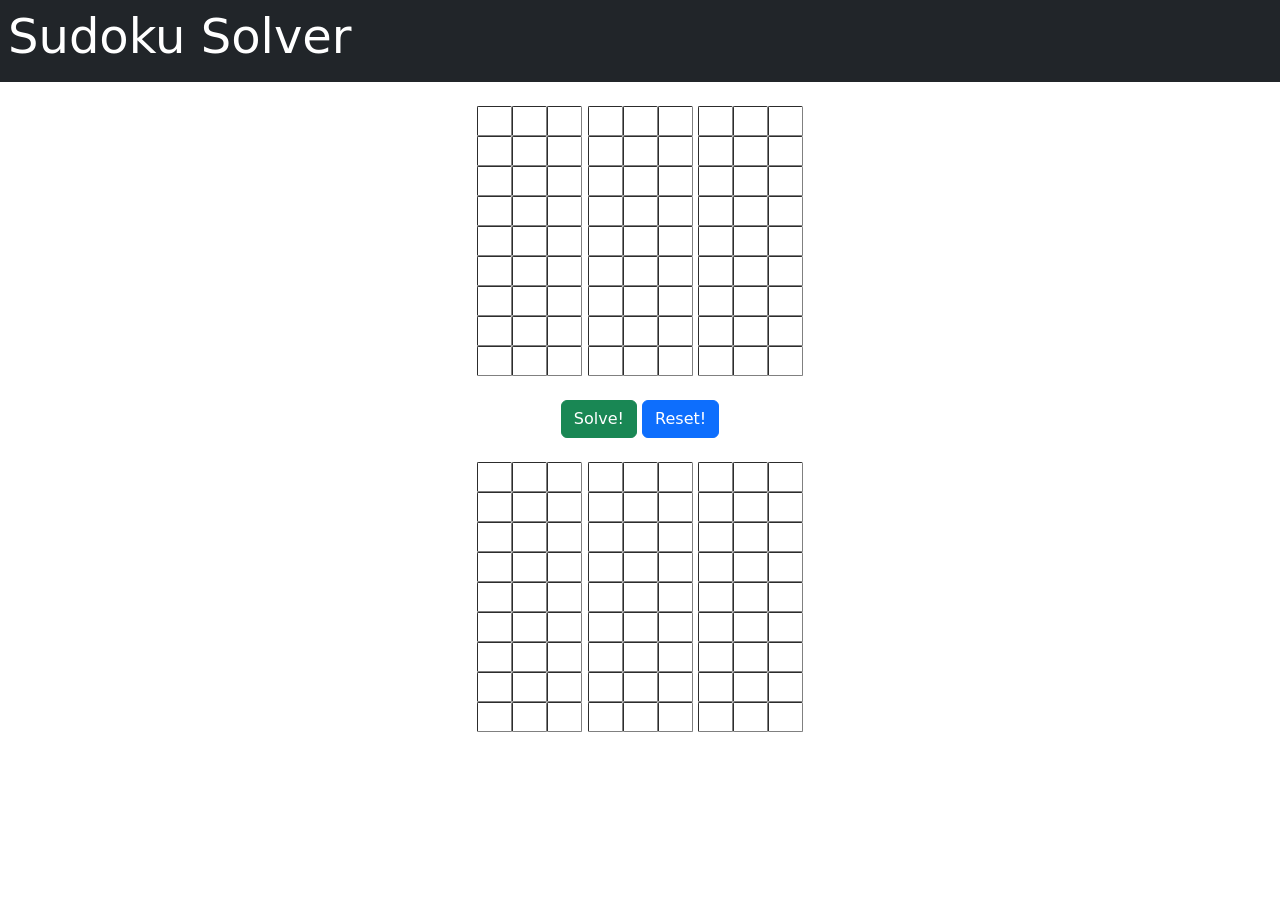
<file: index.html>
<!DOCTYPE HTML>
<html lang = "en">
    <head>
        <title>Sudoku Solver</title>
        <meta charset="utf-8">
        <meta name="viewport" content="width=device-width, initial-scale=1">

        <!-- Latest compiled and minified CSS -->
        <link href="https://cdn.jsdelivr.net/npm/bootstrap@5.1.3/dist/css/bootstrap.min.css" rel="stylesheet">

        <!-- jQuery library -->
        <script src="https://ajax.googleapis.com/ajax/libs/jquery/3.6.0/jquery.min.js"></script>

        <!-- Latest compiled JavaScript -->
        <script src="https://cdn.jsdelivr.net/npm/bootstrap@5.1.3/dist/js/bootstrap.bundle.min.js"></script>

        <!-- Resetting Script -->
        <script src="scripts/resetBoard.js"></script>

        <!-- Solver Script -->
        <script src="scripts/sudokuSolver.js"></script>

        <!-- Board Validator Script -->
        <script src = "scripts/boardValidator.js"></script>

        <!-- Link the stylesheet -->
        <link rel = "stylesheet" href = "css/styleInputOutput.css">
    </head>
<body onload = "resetSudoku()">
  <div class = "container-fluid p-2 bg-dark text-white">
    <h1 class = "display-5">Sudoku Solver</h1>
  </div>
  <br>
  <center>
  <input type="text" id="a1" size="3" class = "inputBox"><input type="text" id="a2" size="3" class = "inputBox"><input type="text" id="a3" size="3" class = "inputBox">
  <input type="text" id="a4" size="3" class = "inputBox"><input type="text" id="a5" size="3" class = "inputBox"><input type="text" id="a6" size="3" class = "inputBox">
  <input type="text" id="a7" size="3" class = "inputBox"><input type="text" id="a8" size="3" class = "inputBox"><input type="text" id="a9" size="3" class = "inputBox">
  <br>
  <input type="text" id="b1" size="3" class = "inputBox"><input type="text" id="b2" size="3" class = "inputBox"><input type="text" id="b3" size="3" class = "inputBox">
  <input type="text" id="b4" size="3" class = "inputBox"><input type="text" id="b5" size="3" class = "inputBox"><input type="text" id="b6" size="3" class = "inputBox">
  <input type="text" id="b7" size="3" class = "inputBox"><input type="text" id="b8" size="3" class = "inputBox"><input type="text" id="b9" size="3" class = "inputBox">
  <br>
  <input type="text" id="c1" size="3" class = "inputBox"><input type="text" id="c2" size="3" class = "inputBox"><input type="text" id="c3" size="3" class = "inputBox">
  <input type="text" id="c4" size="3" class = "inputBox"><input type="text" id="c5" size="3" class = "inputBox"><input type="text" id="c6" size="3" class = "inputBox">
  <input type="text" id="c7" size="3" class = "inputBox"><input type="text" id="c8" size="3" class = "inputBox"><input type="text" id="c9" size="3" class = "inputBox">
  <br>
  <input type="text" id="d1" size="3" class = "inputBox"><input type="text" id="d2" size="3" class = "inputBox"><input type="text" id="d3" size="3" class = "inputBox">
  <input type="text" id="d4" size="3" class = "inputBox"><input type="text" id="d5" size="3" class = "inputBox"><input type="text" id="d6" size="3" class = "inputBox">
  <input type="text" id="d7" size="3" class = "inputBox"><input type="text" id="d8" size="3" class = "inputBox"><input type="text" id="d9" size="3" class = "inputBox">
  <br>
  <input type="text" id="e1" size="3" class = "inputBox"><input type="text" id="e2" size="3" class = "inputBox"><input type="text" id="e3" size="3" class = "inputBox">
  <input type="text" id="e4" size="3" class = "inputBox"><input type="text" id="e5" size="3" class = "inputBox"><input type="text" id="e6" size="3" class = "inputBox">
  <input type="text" id="e7" size="3" class = "inputBox"><input type="text" id="e8" size="3" class = "inputBox"><input type="text" id="e9" size="3" class = "inputBox">
  <br>
  <input type="text" id="f1" size="3" class = "inputBox"><input type="text" id="f2" size="3" class = "inputBox"><input type="text" id="f3" size="3" class = "inputBox">
  <input type="text" id="f4" size="3" class = "inputBox"><input type="text" id="f5" size="3" class = "inputBox"><input type="text" id="f6" size="3" class = "inputBox">
  <input type="text" id="f7" size="3" class = "inputBox"><input type="text" id="f8" size="3" class = "inputBox"><input type="text" id="f9" size="3" class = "inputBox">
  <br>
  <input type="text" id="g1" size="3" class = "inputBox"><input type="text" id="g2" size="3" class = "inputBox"><input type="text" id="g3" size="3" class = "inputBox">
  <input type="text" id="g4" size="3" class = "inputBox"><input type="text" id="g5" size="3" class = "inputBox"><input type="text" id="g6" size="3" class = "inputBox">
  <input type="text" id="g7" size="3" class = "inputBox"><input type="text" id="g8" size="3" class = "inputBox"><input type="text" id="g9" size="3" class = "inputBox">
  <br>
  <input type="text" id="h1" size="3" class = "inputBox"><input type="text" id="h2" size="3" class = "inputBox"><input type="text" id="h3" size="3" class = "inputBox">
  <input type="text" id="h4" size="3" class = "inputBox"><input type="text" id="h5" size="3" class = "inputBox"><input type="text" id="h6" size="3" class = "inputBox">
  <input type="text" id="h7" size="3" class = "inputBox"><input type="text" id="h8" size="3" class = "inputBox"><input type="text" id="h9" size="3" class = "inputBox">
  <br>
  <input type="text" id="i1" size="3" class = "inputBox"><input type="text" id="i2" size="3" class = "inputBox"><input type="text" id="i3" size="3" class = "inputBox">
  <input type="text" id="i4" size="3" class = "inputBox"><input type="text" id="i5" size="3" class = "inputBox"><input type="text" id="i6" size="3" class = "inputBox">
  <input type="text" id="i7" size="3" class = "inputBox"><input type="text" id="i8" size="3" class = "inputBox"><input type="text" id="i9" size="3" class = "inputBox">
  <br>
  <br>
  <button type = "Button" class = "btn btn-success" onclick="solveSudoku()">Solve!</button>
  <button type = "Button" class = "btn btn-primary" onclick="resetSudoku()">Reset!</button>
  <br>
  <br>
  <input type="text" id="m1" size="3" class = "outputBox" readonly><input type="text" id="m2" size="3" class = "outputBox" readonly><input type="text" id="m3" size="3" class = "outputBox" readonly>
  <input type="text" id="m4" size="3" class = "outputBox" readonly><input type="text" id="m5" size="3" class = "outputBox" readonly><input type="text" id="m6" size="3" class = "outputBox" readonly>
  <input type="text" id="m7" size="3" class = "outputBox" readonly><input type="text" id="m8" size="3" class = "outputBox" readonly><input type="text" id="m9" size="3" class = "outputBox" readonly>
  <br>
  <input type="text" id="n1" size="3" class = "outputBox" readonly><input type="text" id="n2" size="3" class = "outputBox" readonly><input type="text" id="n3" size="3" class = "outputBox" readonly>
  <input type="text" id="n4" size="3" class = "outputBox" readonly><input type="text" id="n5" size="3" class = "outputBox" readonly><input type="text" id="n6" size="3" class = "outputBox" readonly>
  <input type="text" id="n7" size="3" class = "outputBox" readonly><input type="text" id="n8" size="3" class = "outputBox" readonly><input type="text" id="n9" size="3" class = "outputBox" readonly>
  <br>
  <input type="text" id="o1" size="3" class = "outputBox" readonly><input type="text" id="o2" size="3" class = "outputBox" readonly><input type="text" id="o3" size="3" class = "outputBox" readonly>
  <input type="text" id="o4" size="3" class = "outputBox" readonly><input type="text" id="o5" size="3" class = "outputBox" readonly><input type="text" id="o6" size="3" class = "outputBox" readonly>
  <input type="text" id="o7" size="3" class = "outputBox" readonly><input type="text" id="o8" size="3" class = "outputBox" readonly><input type="text" id="o9" size="3" class = "outputBox" readonly>
  <br>
  <input type="text" id="p1" size="3" class = "outputBox" readonly><input type="text" id="p2" size="3" class = "outputBox" readonly><input type="text" id="p3" size="3" class = "outputBox" readonly>
  <input type="text" id="p4" size="3" class = "outputBox" readonly><input type="text" id="p5" size="3" class = "outputBox" readonly><input type="text" id="p6" size="3" class = "outputBox" readonly>
  <input type="text" id="p7" size="3" class = "outputBox" readonly><input type="text" id="p8" size="3" class = "outputBox" readonly><input type="text" id="p9" size="3" class = "outputBox" readonly>
  <br>
  <input type="text" id="q1" size="3" class = "outputBox" readonly><input type="text" id="q2" size="3" class = "outputBox" readonly><input type="text" id="q3" size="3" class = "outputBox" readonly>
  <input type="text" id="q4" size="3" class = "outputBox" readonly><input type="text" id="q5" size="3" class = "outputBox" readonly><input type="text" id="q6" size="3" class = "outputBox" readonly>
  <input type="text" id="q7" size="3" class = "outputBox" readonly><input type="text" id="q8" size="3" class = "outputBox" readonly><input type="text" id="q9" size="3" class = "outputBox" readonly>
  <br>
  <input type="text" id="r1" size="3" class = "outputBox" readonly><input type="text" id="r2" size="3" class = "outputBox" readonly><input type="text" id="r3" size="3" class = "outputBox" readonly>
  <input type="text" id="r4" size="3" class = "outputBox" readonly><input type="text" id="r5" size="3" class = "outputBox" readonly><input type="text" id="r6" size="3" class = "outputBox" readonly>
  <input type="text" id="r7" size="3" class = "outputBox" readonly><input type="text" id="r8" size="3" class = "outputBox" readonly><input type="text" id="r9" size="3" class = "outputBox" readonly>
  <br>
  <input type="text" id="s1" size="3" class = "outputBox" readonly><input type="text" id="s2" size="3" class = "outputBox" readonly><input type="text" id="s3" size="3" class = "outputBox" readonly>
  <input type="text" id="s4" size="3" class = "outputBox" readonly><input type="text" id="s5" size="3" class = "outputBox" readonly><input type="text" id="s6" size="3" class = "outputBox" readonly>
  <input type="text" id="s7" size="3" class = "outputBox" readonly><input type="text" id="s8" size="3" class = "outputBox" readonly><input type="text" id="s9" size="3" class = "outputBox" readonly>
  <br>
  <input type="text" id="t1" size="3" class = "outputBox" readonly><input type="text" id="t2" size="3" class = "outputBox" readonly><input type="text" id="t3" size="3" class = "outputBox" readonly>
  <input type="text" id="t4" size="3" class = "outputBox" readonly><input type="text" id="t5" size="3" class = "outputBox" readonly><input type="text" id="t6" size="3" class = "outputBox" readonly>
  <input type="text" id="t7" size="3" class = "outputBox" readonly><input type="text" id="t8" size="3" class = "outputBox" readonly><input type="text" id="t9" size="3" class = "outputBox" readonly>
  <br>
  <input type="text" id="u1" size="3" class = "outputBox" readonly><input type="text" id="u2" size="3" class = "outputBox" readonly><input type="text" id="u3" size="3" class = "outputBox" readonly>
  <input type="text" id="u4" size="3" class = "outputBox" readonly><input type="text" id="u5" size="3" class = "outputBox" readonly><input type="text" id="u6" size="3" class = "outputBox" readonly>
  <input type="text" id="u7" size="3" class = "outputBox" readonly><input type="text" id="u8" size="3" class = "outputBox" readonly><input type="text" id="u9" size="3" class = "outputBox" readonly>
  <br>
  <br>

  <div class = "container-fluid bg-dark" id = "resultDivMessage">
  <p id = "resultMessage"></p>
  </div>
  </center>
</body>
</html>

<script>

  function solveSudoku() {

      resetOutputArea();

      let a1 = Number (document.getElementById("a1").value);
      let a2 = Number (document.getElementById("a2").value);
      let a3 = Number (document.getElementById("a3").value);
      let a4 = Number (document.getElementById("a4").value);
      let a5 = Number (document.getElementById("a5").value);
      let a6 = Number (document.getElementById("a6").value);
      let a7 = Number (document.getElementById("a7").value);
      let a8 = Number (document.getElementById("a8").value);
      let a9 = Number (document.getElementById("a9").value);

      let b1 = Number (document.getElementById("b1").value);
      let b2 = Number (document.getElementById("b2").value);
      let b3 = Number (document.getElementById("b3").value);
      let b4 = Number (document.getElementById("b4").value);
      let b5 = Number (document.getElementById("b5").value);
      let b6 = Number (document.getElementById("b6").value);
      let b7 = Number (document.getElementById("b7").value);
      let b8 = Number (document.getElementById("b8").value);
      let b9 = Number (document.getElementById("b9").value);

      let c1 = Number (document.getElementById("c1").value);
      let c2 = Number (document.getElementById("c2").value);
      let c3 = Number (document.getElementById("c3").value);
      let c4 = Number (document.getElementById("c4").value);
      let c5 = Number (document.getElementById("c5").value);
      let c6 = Number (document.getElementById("c6").value);
      let c7 = Number (document.getElementById("c7").value);
      let c8 = Number (document.getElementById("c8").value);
      let c9 = Number (document.getElementById("c9").value);

      let d1 = Number (document.getElementById("d1").value);
      let d2 = Number (document.getElementById("d2").value);
      let d3 = Number (document.getElementById("d3").value);
      let d4 = Number (document.getElementById("d4").value);
      let d5 = Number (document.getElementById("d5").value);
      let d6 = Number (document.getElementById("d6").value);
      let d7 = Number (document.getElementById("d7").value);
      let d8 = Number (document.getElementById("d8").value);
      let d9 = Number (document.getElementById("d9").value);

      let e1 = Number (document.getElementById("e1").value);
      let e2 = Number (document.getElementById("e2").value);
      let e3 = Number (document.getElementById("e3").value);
      let e4 = Number (document.getElementById("e4").value);
      let e5 = Number (document.getElementById("e5").value);
      let e6 = Number (document.getElementById("e6").value);
      let e7 = Number (document.getElementById("e7").value);
      let e8 = Number (document.getElementById("e8").value);
      let e9 = Number (document.getElementById("e9").value);

      let f1 = Number (document.getElementById("f1").value);
      let f2 = Number (document.getElementById("f2").value);
      let f3 = Number (document.getElementById("f3").value);
      let f4 = Number (document.getElementById("f4").value);
      let f5 = Number (document.getElementById("f5").value);
      let f6 = Number (document.getElementById("f6").value);
      let f7 = Number (document.getElementById("f7").value);
      let f8 = Number (document.getElementById("f8").value);
      let f9 = Number (document.getElementById("f9").value);

      let g1 = Number (document.getElementById("g1").value);
      let g2 = Number (document.getElementById("g2").value);
      let g3 = Number (document.getElementById("g3").value);
      let g4 = Number (document.getElementById("g4").value);
      let g5 = Number (document.getElementById("g5").value);
      let g6 = Number (document.getElementById("g6").value);
      let g7 = Number (document.getElementById("g7").value);
      let g8 = Number (document.getElementById("g8").value);
      let g9 = Number (document.getElementById("g9").value);

      let h1 = Number (document.getElementById("h1").value);
      let h2 = Number (document.getElementById("h2").value);
      let h3 = Number (document.getElementById("h3").value);
      let h4 = Number (document.getElementById("h4").value);
      let h5 = Number (document.getElementById("h5").value);
      let h6 = Number (document.getElementById("h6").value);
      let h7 = Number (document.getElementById("h7").value);
      let h8 = Number (document.getElementById("h8").value);
      let h9 = Number (document.getElementById("h9").value);

      let i1 = Number (document.getElementById("i1").value);
      let i2 = Number (document.getElementById("i2").value);
      let i3 = Number (document.getElementById("i3").value);
      let i4 = Number (document.getElementById("i4").value);
      let i5 = Number (document.getElementById("i5").value);
      let i6 = Number (document.getElementById("i6").value);
      let i7 = Number (document.getElementById("i7").value);
      let i8 = Number (document.getElementById("i8").value);
      let i9 = Number (document.getElementById("i9").value);

      let board = [];
      board.push([a1,a2,a3,a4,a5,a6,a7,a8,a9]);
      board.push([b1,b2,b3,b4,b5,b6,b7,b8,b9]);
      board.push([c1,c2,c3,c4,c5,c6,c7,c8,c9]);
      board.push([d1,d2,d3,d4,d5,d6,d7,d8,d9]);
      board.push([e1,e2,e3,e4,e5,e6,e7,e8,e9]);
      board.push([f1,f2,f3,f4,f5,f6,f7,f8,f9]);
      board.push([g1,g2,g3,g4,g5,g6,g7,g8,g9]);
      board.push([h1,h2,h3,h4,h5,h6,h7,h8,h9]);
      board.push([i1,i2,i3,i4,i5,i6,i7,i8,i9]);

      let validationCheck = validateInput(board);

      if(validationCheck === false){
          document.getElementById("resultMessage").innerHTML = "";
          document.getElementById("resultDivMessage").className = "container-fluid bg-warning text-white";
          document.getElementById("resultMessage").innerHTML = "Invalid input!"
      }
      else{
          let n = board.length;

          let solution = [];
          let alreadyUsedRow = [];
          let alreadyUsedCol = [];
          let alreadyUsedGrid = [];

          for(let i = 0; i < n; i += 1){
              let mySet = new Set();
              for(let j = 0; j < n; j += 1){
                  if(board[i][j] !== -1){
                      mySet.add(board[i][j]);
                  }
              }
              alreadyUsedRow.push(mySet);
          }

          for(let i = 0; i < n; i += 1){
              let mySet = new Set();
              for(let j = 0; j < n; j += 1){
                  if(board[j][i] !== -1){
                      mySet.add(board[j][i]);
                  }
              }
              alreadyUsedCol.push(mySet);
          }

          for(let i = 0; i < n; i += 1){
              let mySet = new Set();
              alreadyUsedGrid.push(mySet);
          }

          for(let i = 0; i < n; i += 1){
              for(let j = 0; j < n; j += 1){
                  if(board[i][j] !== -1){
                      alreadyUsedGrid[getGridIndex(i, j)].add(board[i][j]);
                  }
              }
          }

          sudoku(board, alreadyUsedRow, alreadyUsedCol, alreadyUsedGrid, 0, 0, solution);

          if(board.length === n){
              document.getElementById("resultDivMessage").className = "container-fluid bg-success text-white ";
              document.getElementById("resultMessage").innerHTML = "Solution found!";
          }
          else{
              document.getElementById("resultDivMessage").className = "container-fluid bg-danger text-white";
              document.getElementById("resultMessage").innerHTML = "No Solution found!"
          }

          document.getElementById("m1").value=solution[0][0];
          document.getElementById("m2").value=solution[0][1];
          document.getElementById("m3").value=solution[0][2];
          document.getElementById("m4").value=solution[0][3];
          document.getElementById("m5").value=solution[0][4];
          document.getElementById("m6").value=solution[0][5];
          document.getElementById("m7").value=solution[0][6];
          document.getElementById("m8").value=solution[0][7];
          document.getElementById("m9").value=solution[0][8];

          document.getElementById("n1").value=solution[1][0];
          document.getElementById("n2").value=solution[1][1];
          document.getElementById("n3").value=solution[1][2];
          document.getElementById("n4").value=solution[1][3];
          document.getElementById("n5").value=solution[1][4];
          document.getElementById("n6").value=solution[1][5];
          document.getElementById("n7").value=solution[1][6];
          document.getElementById("n8").value=solution[1][7];
          document.getElementById("n9").value=solution[1][8];

          document.getElementById("o1").value=solution[2][0];
          document.getElementById("o2").value=solution[2][1];
          document.getElementById("o3").value=solution[2][2];
          document.getElementById("o4").value=solution[2][3];
          document.getElementById("o5").value=solution[2][4];
          document.getElementById("o6").value=solution[2][5];
          document.getElementById("o7").value=solution[2][6];
          document.getElementById("o8").value=solution[2][7];
          document.getElementById("o9").value=solution[2][8];

          document.getElementById("p1").value=solution[3][0];
          document.getElementById("p2").value=solution[3][1];
          document.getElementById("p3").value=solution[3][2];
          document.getElementById("p4").value=solution[3][3];
          document.getElementById("p5").value=solution[3][4];
          document.getElementById("p6").value=solution[3][5];
          document.getElementById("p7").value=solution[3][6];
          document.getElementById("p8").value=solution[3][7];
          document.getElementById("p9").value=solution[3][8];

          document.getElementById("q1").value=solution[4][0];
          document.getElementById("q2").value=solution[4][1];
          document.getElementById("q3").value=solution[4][2];
          document.getElementById("q4").value=solution[4][3];
          document.getElementById("q5").value=solution[4][4];
          document.getElementById("q6").value=solution[4][5];
          document.getElementById("q7").value=solution[4][6];
          document.getElementById("q8").value=solution[4][7];
          document.getElementById("q9").value=solution[4][8];

          document.getElementById("r1").value=solution[5][0];
          document.getElementById("r2").value=solution[5][1];
          document.getElementById("r3").value=solution[5][2];
          document.getElementById("r4").value=solution[5][3];
          document.getElementById("r5").value=solution[5][4];
          document.getElementById("r6").value=solution[5][5];
          document.getElementById("r7").value=solution[5][6];
          document.getElementById("r8").value=solution[5][7];
          document.getElementById("r9").value=solution[5][8];

          document.getElementById("s1").value=solution[6][0];
          document.getElementById("s2").value=solution[6][1];
          document.getElementById("s3").value=solution[6][2];
          document.getElementById("s4").value=solution[6][3];
          document.getElementById("s5").value=solution[6][4];
          document.getElementById("s6").value=solution[6][5];
          document.getElementById("s7").value=solution[6][6];
          document.getElementById("s8").value=solution[6][7];
          document.getElementById("s9").value=solution[6][8];

          document.getElementById("t1").value=solution[7][0];
          document.getElementById("t2").value=solution[7][1];
          document.getElementById("t3").value=solution[7][2];
          document.getElementById("t4").value=solution[7][3];
          document.getElementById("t5").value=solution[7][4];
          document.getElementById("t6").value=solution[7][5];
          document.getElementById("t7").value=solution[7][6];
          document.getElementById("t8").value=solution[7][7];
          document.getElementById("t9").value=solution[7][8];

          document.getElementById("u1").value=solution[8][0];
          document.getElementById("u2").value=solution[8][1];
          document.getElementById("u3").value=solution[8][2];
          document.getElementById("u4").value=solution[8][3];
          document.getElementById("u5").value=solution[8][4];
          document.getElementById("u6").value=solution[8][5];
          document.getElementById("u7").value=solution[8][6];
          document.getElementById("u8").value=solution[8][7];
          document.getElementById("u9").value=solution[8][8];
        }
      }
  </script>
</file>
<file: css/styleInputOutput.css>
.inputBox{
    width: 35px;
    height: 30px;
    border-color: grey;
    border-width: thin;
    border-radius:5%;
    text-align: center;
}

.outputBox{
    width: 35px;
    height: 30px;
    border-color: grey;
    border-width: thin;
    border-radius: 5%;
    text-align: center;
}
</file>
